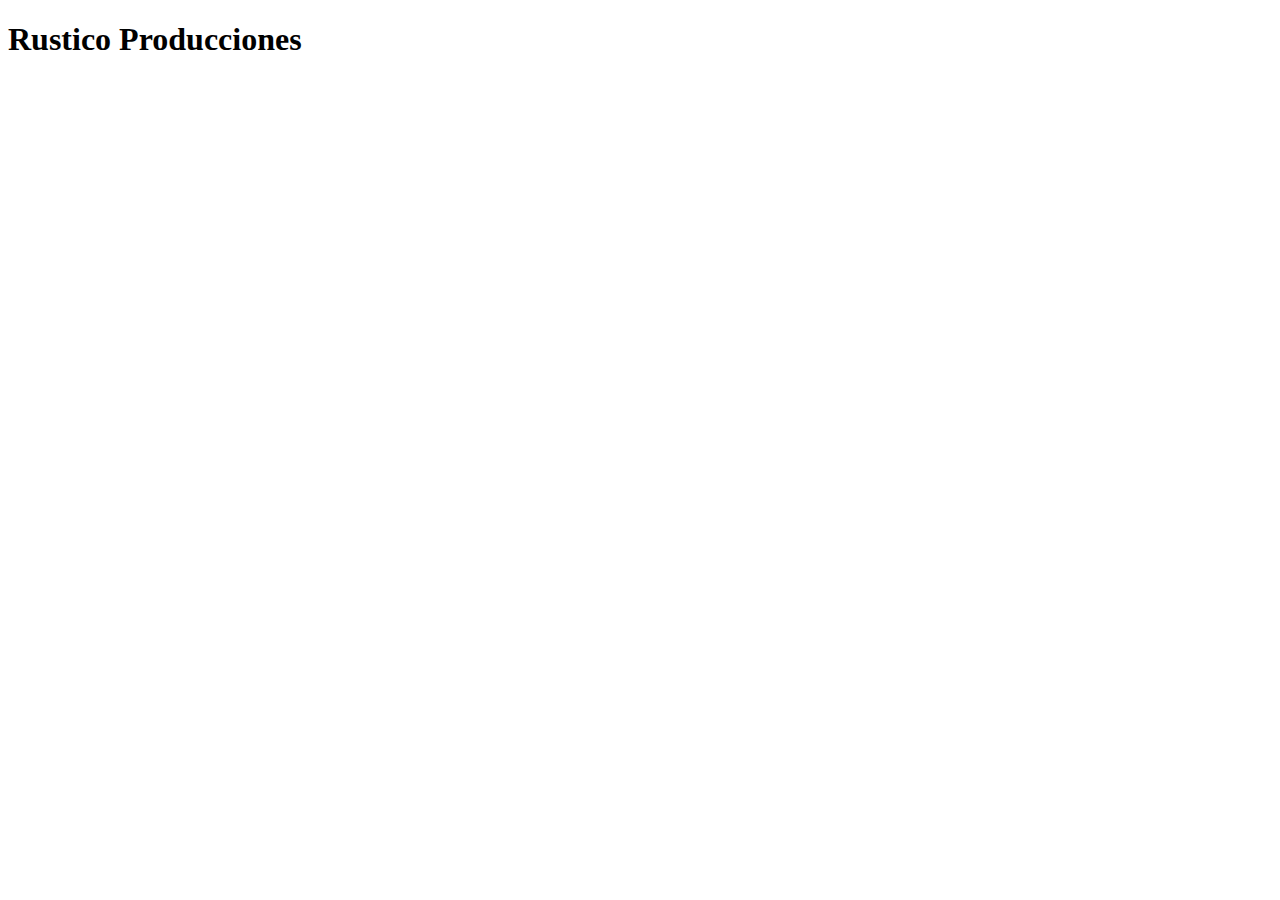
<file: ProyectoGrupal/index.html>
<!DOCTYPE html>
<html lang="en">
<head>
    <meta charset="UTF-8">
    <meta http-equiv="X-UA-Compatible" content="IE=edge">
    <meta name="viewport" content="width=device-width, initial-scale=1.0">
    <title>Proyecto Grupal</title>
</head>
<body>
    <header>
        <h1>Rustico Producciones</h1>
        <nav></nav>
    </header>
    <main>

    </main>
    
    <footer>

    </footer>

    
</body>
</html>
</file>
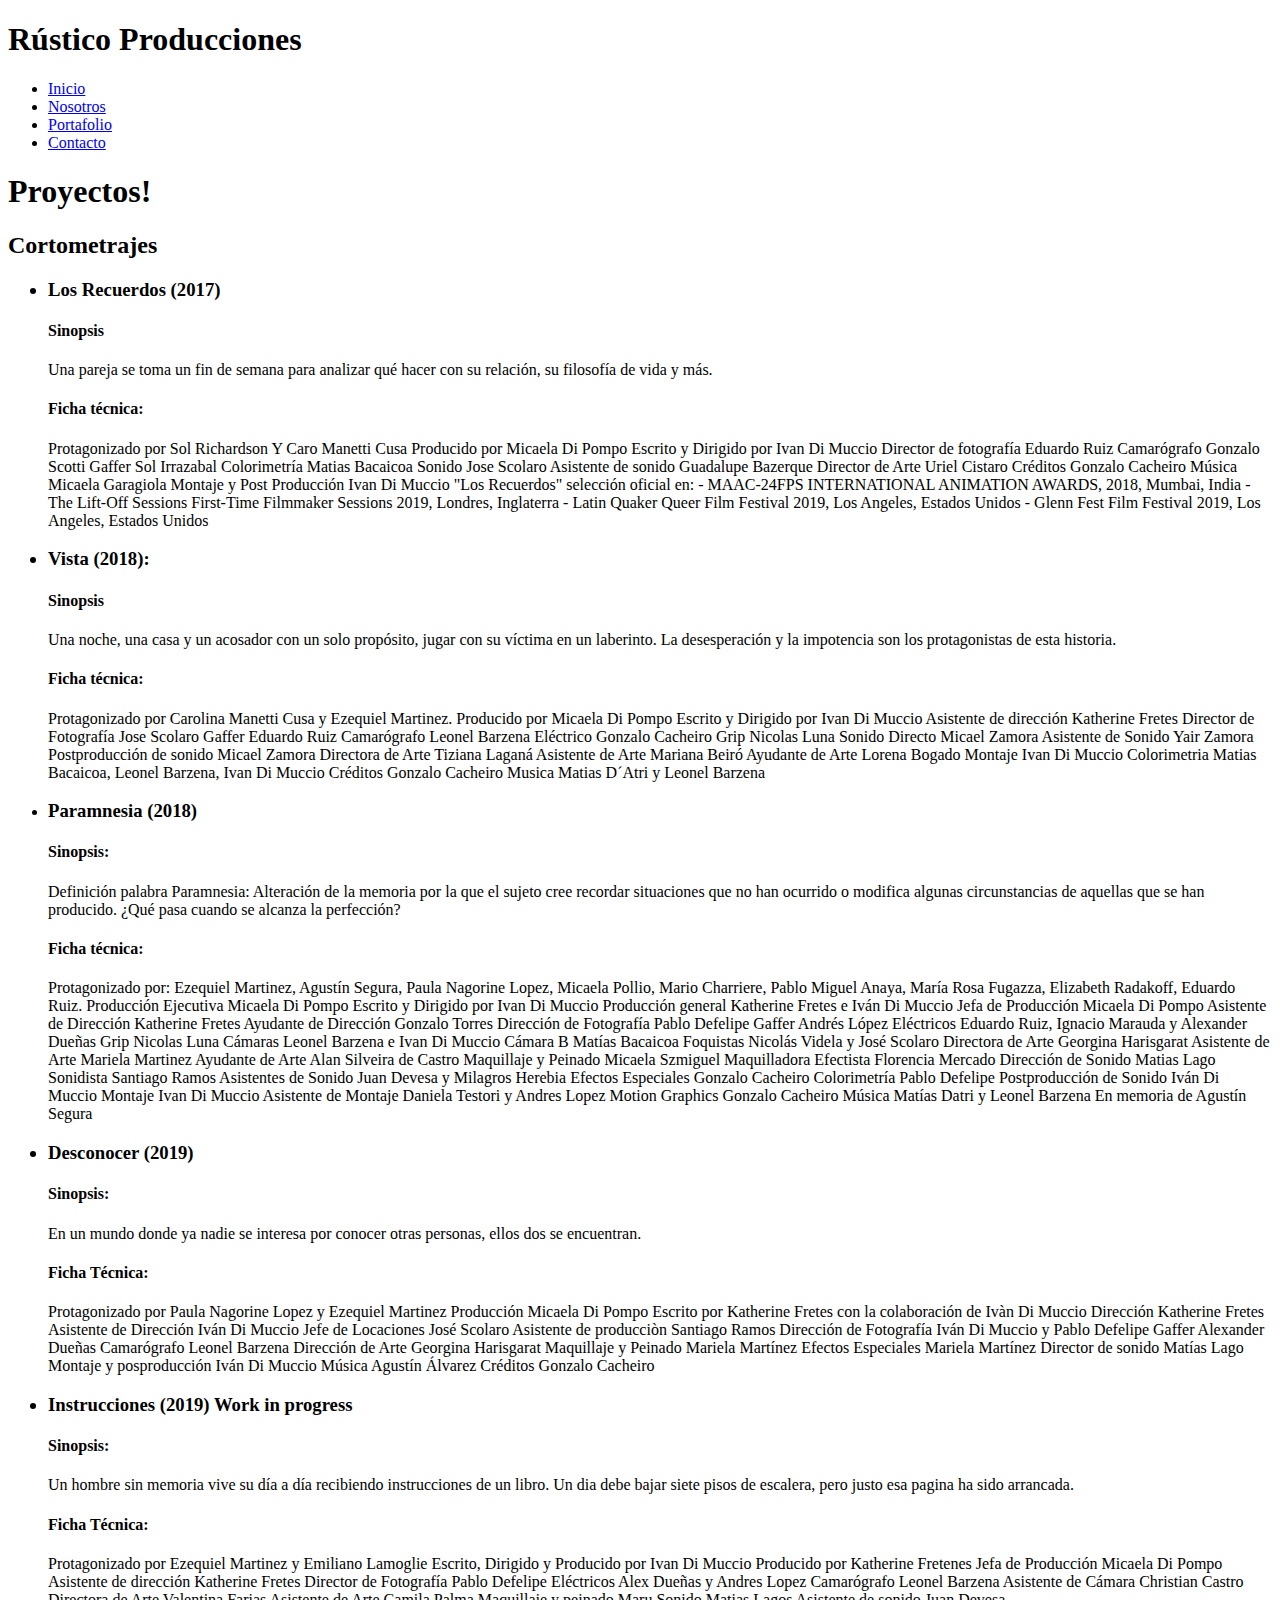
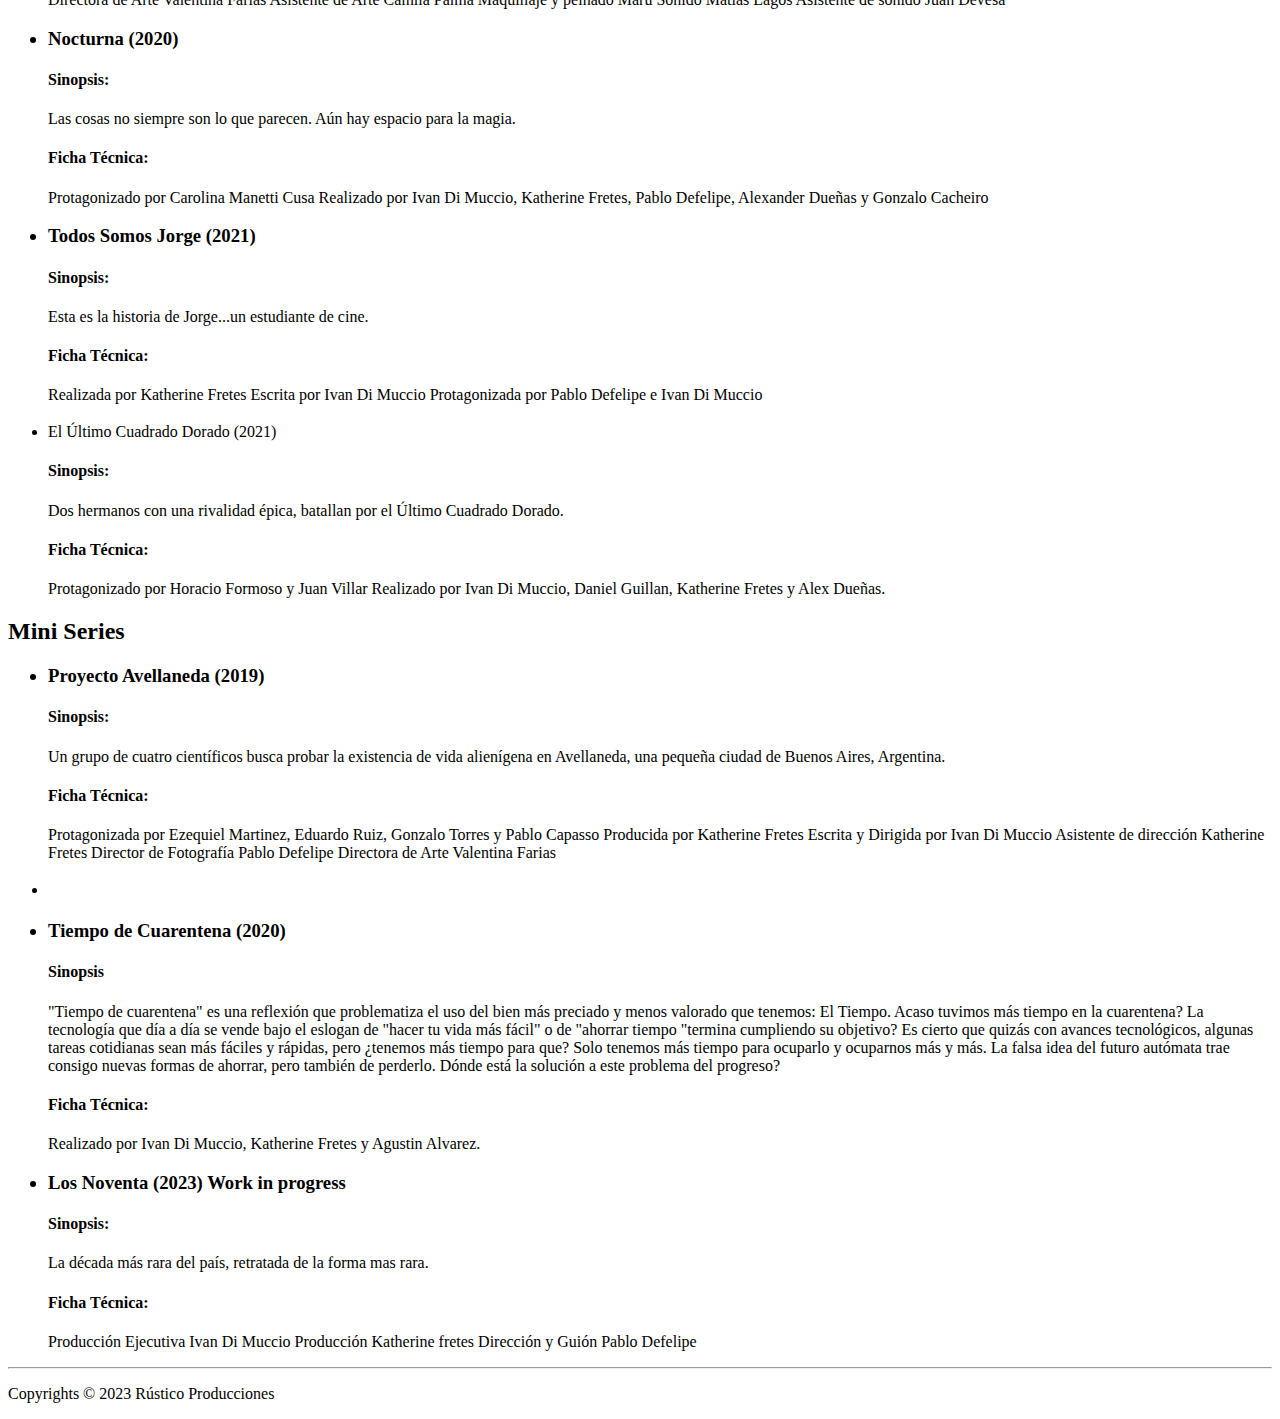
<file: pages/portafolio.html>
<!DOCTYPE html>
<html lang="en">
    <head>
        <meta charset="UTF-8">
        <meta http-equiv="X-UA-Compatible" content="IE=edge">
        <meta name="viewport" content="width=device-width, initial-scale=1.0">
        <title>Rústico Producciones</title>
    </head>
    <body>
        <h1>Rústico Producciones</h1>
        <nav id="navegador">
            <div id="container">
                <ul>
                    <li><a href="../../index.html" class="nav-link">Inicio</a></li>
                    <li><a href="./nosotros.html" class="nav-link">Nosotros</a></li>
                    <li><a href="./portafolio.html" class="nav-link">Portafolio</a></li>
                    <li><a href="./contacto.html" class="nav-link">Contacto</a></li>
                </ul>
            </div>
        </nav>
    </header>
    <main>
        <h1>Proyectos!</h1>

        
        <section>
            <h2>Cortometrajes</h2>
        <ul>
            <div>
                <h3><li class="subtitulo">Los Recuerdos (2017)</li></h3>
                <h4 class="ficha">Sinopsis</h4>
                <p>Una pareja se toma un fin de semana para analizar qué hacer con su relación, su filosofía de vida y más.</p>
                <h4 class="ficha">Ficha técnica: </h4>
                <p>Protagonizado por Sol Richardson Y Caro Manetti Cusa
                Producido por Micaela Di Pompo
                Escrito y Dirigido por Ivan Di Muccio
                Director de fotografía Eduardo Ruiz
                Camarógrafo Gonzalo Scotti
                Gaffer Sol Irrazabal
                Colorimetría Matias Bacaicoa
                Sonido Jose Scolaro
                Asistente de sonido Guadalupe Bazerque
                Director de Arte Uriel Cistaro
                Créditos Gonzalo Cacheiro
                Música Micaela Garagiola
                Montaje y Post Producción Ivan Di Muccio
                
                "Los Recuerdos" selección oficial en:
                - MAAC-24FPS INTERNATIONAL ANIMATION AWARDS, 2018, Mumbai, India
                - The Lift-Off Sessions First-Time Filmmaker Sessions 2019, Londres, Inglaterra
                - Latin Quaker Queer Film Festival 2019, Los Angeles, Estados Unidos
                - Glenn Fest Film Festival 2019, Los Angeles, Estados Unidos</p> 

            </div>
            <div>
                <h3><li class="subtitulo">Vista (2018): </li></h3>
                <h4 class="ficha">Sinopsis</h4>
                <p> Una noche, una casa y un acosador con un solo propósito, jugar con su víctima en un laberinto. La desesperación y  la impotencia son los protagonistas de esta historia.
                <h4 class="ficha">Ficha técnica: </h4>
                Protagonizado por Carolina Manetti Cusa y Ezequiel Martinez.
                
                Producido por Micaela Di Pompo 
                Escrito y Dirigido por Ivan Di Muccio
                Asistente de dirección Katherine Fretes
                
                Director de Fotografía Jose Scolaro
                Gaffer Eduardo Ruiz
                Camarógrafo Leonel Barzena
                Eléctrico Gonzalo Cacheiro 
                Grip Nicolas Luna
                
                Sonido Directo Micael Zamora
                Asistente de Sonido Yair Zamora
                Postproducción de sonido Micael Zamora
                
                Directora de Arte Tiziana Laganá
                Asistente de Arte Mariana Beiró
                Ayudante de Arte Lorena Bogado
                
                Montaje Ivan Di Muccio
                Colorimetria Matias Bacaicoa, Leonel Barzena, Ivan Di Muccio
                Créditos Gonzalo Cacheiro
                
                Musica Matias D´Atri y Leonel Barzena</p>
            </div>    
            <div>
                <li><h3>Paramnesia (2018) </h3></li>
                <h4>Sinopsis:</h4>
                <p>Definición palabra Paramnesia: Alteración de la memoria por la que el sujeto cree recordar situaciones que no han ocurrido o modifica algunas circunstancias de aquellas que se han producido. ¿Qué pasa cuando se alcanza la perfección? </p>
                
                <h4>Ficha técnica: </h4>
                <p>Protagonizado por: 
                Ezequiel Martinez, Agustín Segura, Paula Nagorine Lopez, Micaela Pollio, Mario Charriere, Pablo Miguel Anaya, María Rosa Fugazza, Elizabeth Radakoff, Eduardo Ruiz.
                
                Producción Ejecutiva Micaela Di Pompo     
                Escrito y Dirigido por Ivan Di Muccio
                
                Producción general Katherine Fretes e Iván Di Muccio
                
                Jefa de Producción Micaela Di Pompo
                Asistente de Dirección  Katherine Fretes
                Ayudante de Dirección Gonzalo Torres
                
                Dirección de Fotografía Pablo Defelipe
                Gaffer Andrés López 
                Eléctricos Eduardo Ruiz,  Ignacio Marauda y Alexander Dueñas
                Grip  Nicolas Luna
                
                Cámaras Leonel Barzena e Ivan Di Muccio
                Cámara B Matías Bacaicoa
                Foquistas Nicolás Videla y José Scolaro
                
                Directora de Arte Georgina Harisgarat
                Asistente de Arte Mariela Martinez
                Ayudante de Arte Alan Silveira de Castro
                Maquillaje y Peinado Micaela Szmiguel
                Maquilladora Efectista Florencia Mercado
                
                Dirección de Sonido Matias Lago
                Sonidista Santiago Ramos
                Asistentes de Sonido Juan Devesa y Milagros Herebia
                
                Efectos Especiales Gonzalo Cacheiro
                Colorimetría Pablo Defelipe
                
                Postproducción de Sonido Iván Di Muccio
                Montaje Ivan Di Muccio
                Asistente de Montaje Daniela Testori y Andres Lopez
                Motion Graphics Gonzalo Cacheiro
                
                Música Matías Datri y Leonel Barzena
                
                En memoria de Agustín Segura</p>
            </div>
            <div>
                <h3><li>Desconocer (2019)</li></h3>
                <h4>Sinopsis: </h4>
                <p>En un mundo donde ya nadie se interesa por conocer otras personas,  ellos dos se encuentran.</p>
                <h4>Ficha Técnica: </h4>
                <p>
                    Protagonizado por Paula Nagorine Lopez y Ezequiel Martinez  

                    Producción Micaela Di Pompo
                    Escrito por Katherine Fretes con la colaboración de Ivàn Di Muccio
                    Dirección Katherine Fretes
                    Asistente de Dirección Iván Di Muccio
                    Jefe de Locaciones José Scolaro
                    Asistente de producciòn Santiago Ramos

                    Dirección de Fotografía Iván Di Muccio y Pablo Defelipe
                    Gaffer Alexander Dueñas
                    Camarógrafo Leonel Barzena

                    Dirección de Arte Georgina Harisgarat
                    Maquillaje y Peinado Mariela Martínez 
                    Efectos Especiales Mariela Martínez

                    Director de sonido Matías Lago

                    Montaje y posproducción Iván Di Muccio 
                    Música Agustín Álvarez
                    Créditos Gonzalo Cacheiro
                </p>
            </div>
            <div>
                <h3><li>Instrucciones (2019) Work in progress</li></h3>
                <h4>Sinopsis:</h4>
                <p>Un hombre sin memoria vive su día a día recibiendo instrucciones de un libro. Un dia debe bajar siete pisos de escalera, pero justo esa pagina ha sido arrancada. </p>
                <h4>Ficha Técnica: </h4>
                <p>
                    Protagonizado por Ezequiel Martinez y Emiliano Lamoglie
                    Escrito, Dirigido y Producido por Ivan Di Muccio
                    Producido por Katherine Fretenes
                    Jefa de Producción Micaela Di Pompo
                    Asistente de dirección Katherine Fretes

                    Director de Fotografía Pablo Defelipe
                    Eléctricos Alex Dueñas y Andres Lopez
                    Camarógrafo Leonel Barzena
                    Asistente de Cámara Christian Castro 

                    Directora de Arte Valentina Farias
                    Asistente de Arte Camila Palma
                    Maquillaje y peinado Maru

                    Sonido Matias Lagos
                    Asistente de sonido Juan Devesa
                </p>
            </div>
            <div>
                <h3><li>Nocturna (2020)</li></h3>
                <h4>Sinopsis: </h4>
                <p>Las cosas no siempre son lo que parecen. Aún hay espacio para la magia.</p>
                <h4>Ficha Técnica:</h4>
                <p>
                    Protagonizado por Carolina Manetti Cusa
                    Realizado por Ivan Di Muccio, Katherine Fretes, Pablo Defelipe, Alexander Dueñas y Gonzalo Cacheiro
                </p>
            </div>
            <div>
                <h3><li>Todos Somos Jorge (2021)</li></h3>
                <h4>Sinopsis: </h4>
                <p>Esta es la historia de Jorge...un estudiante de cine.</p>
                <h4>Ficha Técnica: </h4>
                <p>
                    Realizada por Katherine Fretes
                    Escrita por Ivan Di Muccio
                    Protagonizada por Pablo Defelipe e Ivan Di Muccio
                </p>
            </div>
            <div>
                <h3></h3><li>El Último Cuadrado Dorado (2021)</li></h3>
                <h4>Sinopsis: </h4>
                <p>Dos hermanos con una rivalidad épica, batallan por el Último Cuadrado Dorado.</p>
                <h4>Ficha Técnica:</h4>
                <p>
                    Protagonizado por Horacio Formoso y Juan Villar
                    Realizado por Ivan Di Muccio, Daniel Guillan, Katherine Fretes y Alex Dueñas.
                </p>
            </div>
        </ul>
        </section>

        <section>
            <h2>Mini Series</h2>
            <ul>
                <div>
                    <h3><li>Proyecto Avellaneda (2019)</li></h3>
                    
                    <h4>Sinopsis: </h4>
                    <p>
                        Un grupo de cuatro científicos busca probar la existencia de vida alienígena en Avellaneda, una pequeña ciudad de Buenos Aires, Argentina.    
                    </p>
                    <h4>Ficha Técnica:</h4>
                    <p>
                        Protagonizada por Ezequiel Martinez, Eduardo Ruiz, Gonzalo Torres y Pablo Capasso
                        
                        Producida por Katherine Fretes
                        Escrita y Dirigida por Ivan Di Muccio
                        Asistente de dirección Katherine Fretes
                        Director de Fotografía Pablo Defelipe
                        Directora de Arte Valentina Farias
                    </p>
                </div>
                <div>
                    <h3></h3>
                    <li></li>
                    <h4></h4>
                    <p></p>
                    <h4></h4>
                    <p></p>
                </div>
                <div>
                    <h3><li>Tiempo de Cuarentena (2020)</li></h3>
                    <h4>Sinopsis</h4>
                    <p>
                        "Tiempo de cuarentena" es una reflexión que problematiza el uso del bien más preciado y menos valorado que tenemos: El Tiempo. 
                        Acaso tuvimos más tiempo en la cuarentena? La tecnología que día a día se vende bajo el eslogan de "hacer tu vida más fácil" o de "ahorrar tiempo "termina cumpliendo su objetivo?  
                        Es cierto que quizás con avances tecnológicos, algunas tareas cotidianas sean más fáciles y rápidas, pero ¿tenemos más tiempo para que? 
                        Solo tenemos más tiempo para ocuparlo y ocuparnos más y más. La falsa idea del futuro autómata trae consigo nuevas formas de ahorrar, pero también de perderlo. Dónde está la solución a este problema del progreso?
                    </p>
                    <h4>Ficha Técnica: </h4>
                    <p>Realizado por Ivan Di Muccio, Katherine Fretes y Agustin Alvarez. </p>
                </div>
                <div>
                    <h3><li>Los Noventa (2023) Work in progress</li></h3>
                    <h4>Sinopsis: </h4>
                    <p>La década más rara del país, retratada de la forma mas rara.</p>
                    <h4>Ficha Técnica:</h4>
                    <p>
                        Producción Ejecutiva Ivan Di Muccio
                        Producción Katherine fretes
                        Dirección y Guión Pablo Defelipe
                    </p>
                </div>
            </ul>
        </section>
        
        
        
        
    </main>
    <hr>
    <footer>
        <p>Copyrights © 2023 Rústico Producciones</p>
    </footer>
    </body>
</html>
</file>
